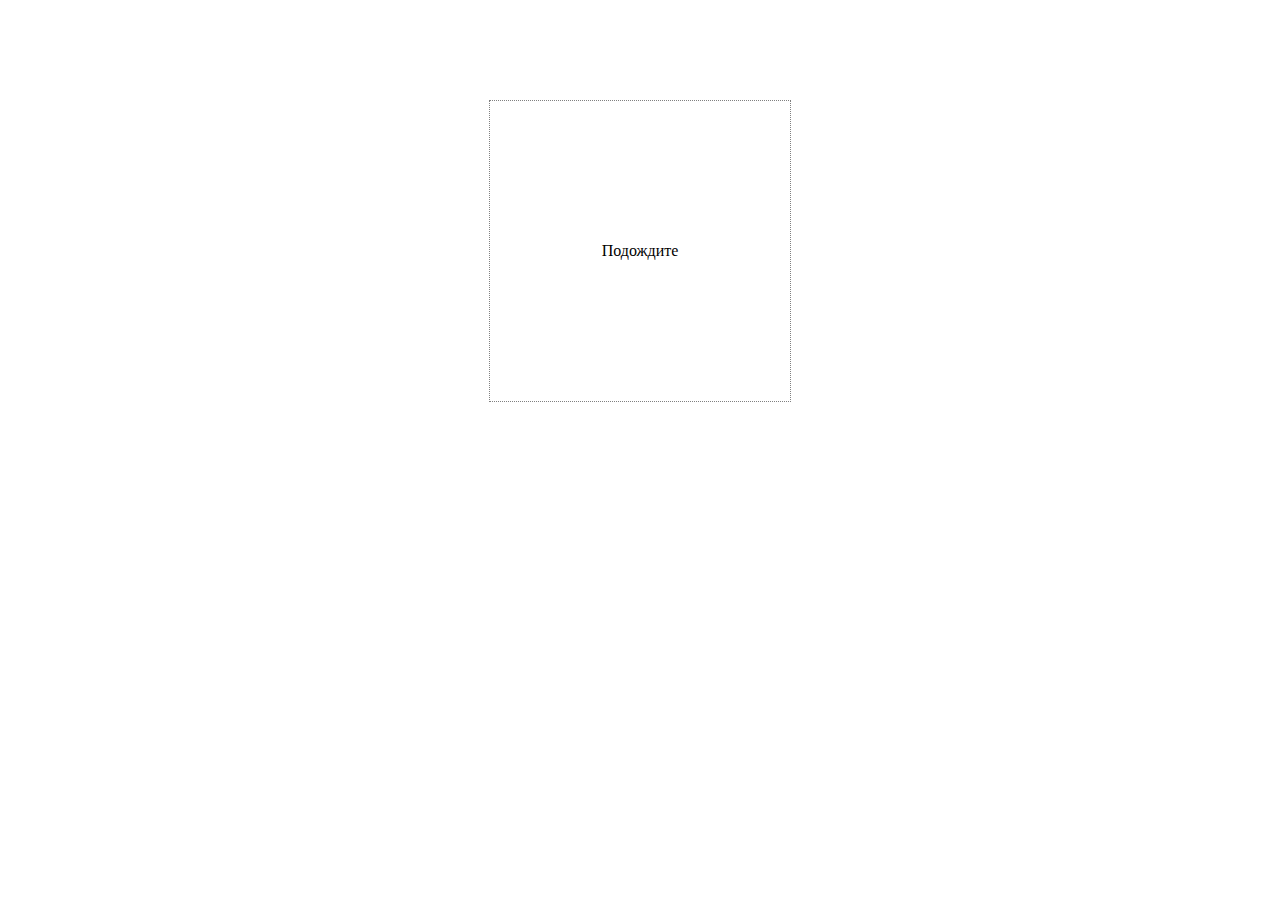
<file: sem4_homework/index.html>
<!DOCTYPE html>
<html lang="en">
<head>
    <meta charset="UTF-8">
    <meta name="viewport" content="width=device-width, initial-scale=1.0">
    <title>Seminar 4 - Homework</title>
    <link rel="stylesheet" href="style.css">
</head>
<body>

    <!-- <div class="rectangle no-change">Без изменений</div> -->
    <div class="rectangle">
        Подождите
    </div>


    <script type="module" src="script.js"></script>
</body>
</html>
</file>
<file: sem4_homework/style.css>
* {
  margin: 0;
  padding: 0;
}

.rectangle {
  margin-top: 100px;
  margin-right: auto;
  margin-left: auto;
  height: 300px;
  width: 300px;
  text-align: center;
  line-height: 300px;
  border: 1px dotted grey;
}

.change {
  border-radius: 500px;
  background-color: yellow;
}
.change .eyes {
  display: flex;
  margin-top: 70px;
  gap: 40px;
  width: 140px;
  margin-left: auto;
  margin-right: auto;
}
.change .eyes .eye {
  background-color: black;
  height: 50px;
  width: 50px;
  border-radius: 50px;
}
.change .mouth {
  margin-top: -80px;
  margin-left: auto;
  margin-right: auto;
  width: 200px;
  height: 200px;
  border-bottom: 10px solid black;
  border-radius: 200px;
}/*# sourceMappingURL=style.css.map */
</file>
